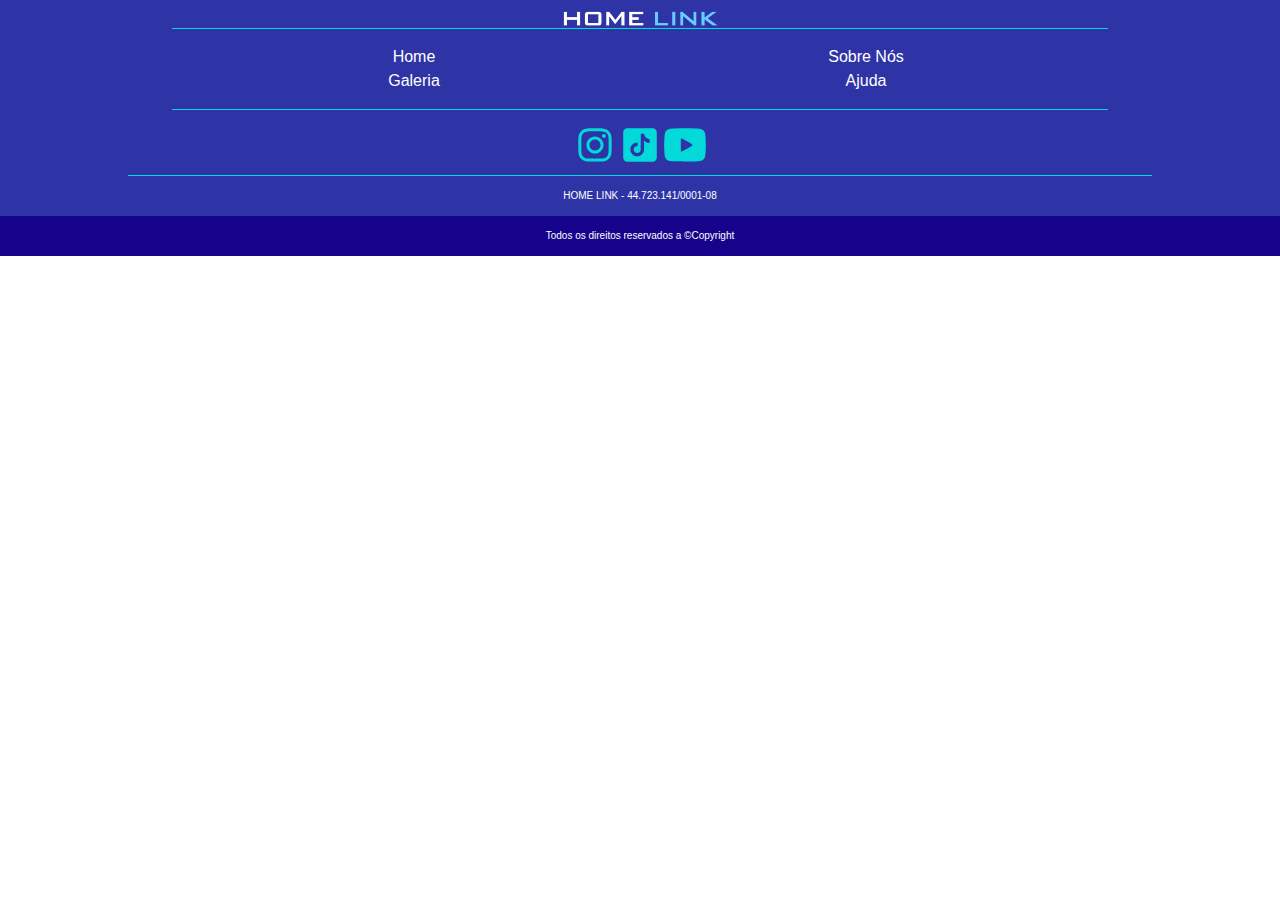
<file: footer.html>
<!DOCTYPE html>
<html lang="en">
<head>
    <meta charset="UTF-8">
    <meta http-equiv="X-UA-Compatible" content="IE=edge">
    <meta name="viewport" content="width=device-width, initial-scale=1.0">
    <link rel="stylesheet" href="css/reset.css">
    <link rel="stylesheet" href="css/footer.css">
    <title>Document</title>
</head>
<body>
    <footer class="container-footer">
        <div class="seccondary">
            <img class="footer-logo" src="img/logo.png" alt="" style="width: 156px;">
            <div class="menu">
                <a href="">Home</a>
                <a href="">Sobre Nós</a>
                <a href="">Galeria</a>
                <a href="">Ajuda</a>
            </div>
            <div class="social">
                <img src="img/instagram-logo.svg" alt="Instagram Logo">
                <img src="img/tiktok-logo.svg" alt="TikTok Logo">
                <img src="img/youtube-logo.svg" alt="Youtube Logo">
            </div>
            <div class="info">
                <p>HOME LINK - 44.723.141/0001-08</p>
            </div>
            <div class="final">
                <p>Todos os direitos reservados a &copy;Copyright</p>
            </div>
        </div>
    </footer>
</body>
</html>
</file>
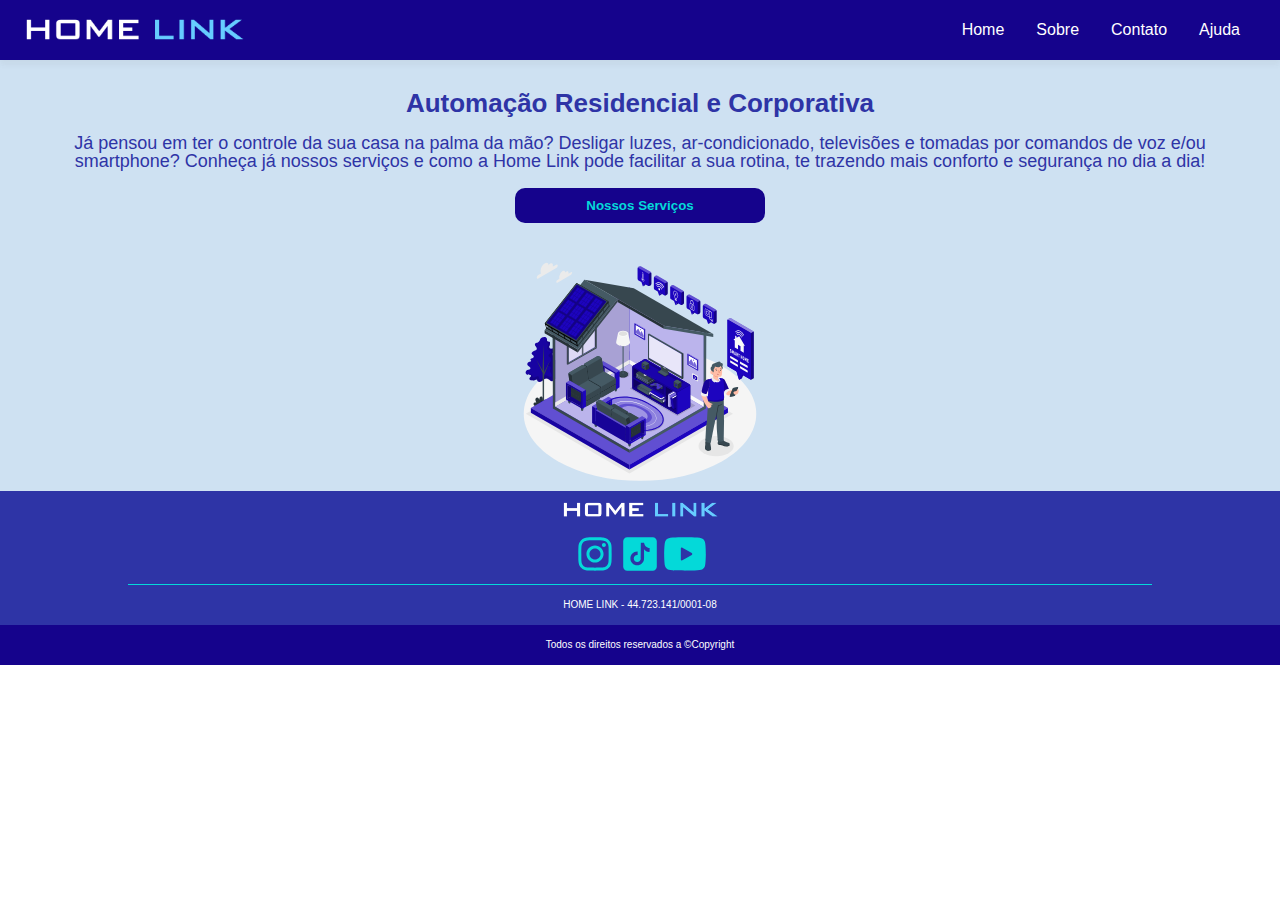
<file: home.html>
<!DOCTYPE html>
<html lang="en">
<head>
  <meta charset="UTF-8">
  <meta http-equiv="X-UA-Compatible" content="IE=edge">
  <meta name="viewport" content="width=device-width, initial-scale=1.0">
  <link rel="stylesheet" href="css/reset.css">
  <link rel="stylesheet" href="css/footer.css">
  <link rel="stylesheet" href="css/header.css">
  <link rel="stylesheet" href="css/home.css">
  <script src="js/header.js" defer></script>
  <title>Home Link</title>
</head>
<body>
  <header class="navbar">
    <img src="img/logo.png" alt="Logo" class="logo">
    <nav class="menu">
      <ul>
          <li><a href="#">Home</a></li>
          <li><a href="#">Sobre</a></li>
          <li><a href="#">Contato</a></li>
          <li><a href="#">Ajuda</a></li>
      </ul>
  </nav>
    <div class="hamburger-menu" onclick="toggleMenu()">
        <span></span>
        <span></span>
        <span></span>
    </div>
  </header>

  <section class="hero">
    <div class="content container">
      <h1 class="title">Automação Residencial e Corporativa</h1>
      <p class="text">Já pensou em ter o controle da sua casa na palma da mão? Desligar luzes, ar-condicionado, televisões e tomadas por comandos de voz e/ou smartphone?
        Conheça já nossos serviços e como a Home Link pode facilitar a sua rotina, te trazendo mais conforto e segurança no dia a dia!
      </p>
      <button class="call-button">Nossos Serviços</button>
    </div>
    <div class="hero-img">
      <img src="img/smart-home.svg" alt="" width="250px">
    </div>
  </section>

  <footer class="container-footer">
    <div class="seccondary">
        <img class="footer-logo" src="img/logo.png" alt="" style="width: 156px;">
        <div class="social">
            <img src="img/instagram-logo.svg" alt="Instagram Logo">
            <img src="img/tiktok-logo.svg" alt="TikTok Logo">
            <img src="img/youtube-logo.svg" alt="Youtube Logo">
        </div>
        <div class="info">
            <p>HOME LINK - 44.723.141/0001-08</p>
        </div>
        <div class="final">
            <p>Todos os direitos reservados a &copy;Copyright</p>
        </div>
    </div>
  </footer>
</body>
</html>
</file>
<file: css/footer.css>
footer{
    display: flex;
    align-items: center;
    flex-direction: column;
    background-color: #2E34A6;
}

footer .seccondary{
    display: flex;
    align-items: center;
    flex-direction: column;
}

footer .menu{
    width: 70%;
    display: grid;
    grid-template-columns: 2fr 2fr;
    align-items: center;
    flex-direction: column;
    border-top: 1px solid #04D9D9;
    padding: 20px;
    gap: 8px;
    border-bottom: 1px solid #04D9D9;
    justify-items: center;
}


footer .menu a{
    text-decoration: none;
    color: white;
}
footer .seccondary{
    width: 100%;
}

footer .seccondary img{
    padding-top: 10px;
}

footer .social{
    width: 80%;
    display: flex;
    justify-content: center;
    align-items: center;
    flex-direction: row;
    border-bottom: 1px solid #04D9D9;
    padding-bottom: 5px;
}

footer .info p{
    color: white;
    font-size: 10px;
    padding: 15px;
}

footer .final{
    width: 100%;
    background-color: #15038C;
}

footer .final p{
    color: white;
    display: flex;
    justify-content: center;
    font-size: 10px;
    padding: 5px;
    margin: 10px;
}
</file>
<file: css/header.css>
.navbar {
  display: flex;
  justify-content: space-between;
  align-items: center;
  background-color: #15038C;
  padding: 20px 24px;
  height: 60px;
  box-sizing: border-box;
  position: relative;
  z-index: 1000;
  box-shadow: 0px 5px 5px rgba(88, 88, 88, 0.055);
}

.logo {
  color: #fff;
  width: 220px;
  text-decoration: none;
  font-size: 24px;
}

.menu {
  position: absolute;
  top: 100%;
  left: 0;
  background-color: #15038C;
  width: 100%;
  overflow: hidden;
  max-height: 0;
  transition: max-height 0.3s;
}

.menu ul {
  margin: 0;
  padding: 0;
  list-style: none;
}

.menu li a {
  display: block;
  color: #fff;
  text-decoration: none;
  padding: 20px 16px;
}
.menu li a:hover {
  background-color: #2E34A6;
}

.hamburger-menu {
  display: flex;
  flex-direction: column;
  justify-content: space-between;
  cursor: pointer;
  width: 28px;
  height: 20px;
}
.hamburger-menu span {
  display: block;
  width: 100%;
  height: 3px;
  background-color: #fff;
  transition: transform 0.3s;
}
.hamburger-menu.open span:nth-child(1) {
  transform: translateY(9px) rotate(45deg);
}
.hamburger-menu.open span:nth-child(2) {
  opacity: 0;
}
.hamburger-menu.open span:nth-child(3) {
  transform: translateY(-9px) rotate(-45deg);
}

@media screen and (min-width: 768px) {
  .menu {
    display: flex;
    flex-direction: row;
    justify-content: flex-end;
    position: static;
    background-color: transparent;
    max-height: initial;
    overflow: visible;
  }
  .menu ul {
    display: flex;
  }
  .hamburger-menu {
    display: none;
  }
}/*# sourceMappingURL=header.css.map */
</file>
<file: css/home.css>
.container {
    margin: 0 24px;
}
.hero {
    background-color: #CEE1F2;
    display: flex;
    flex-direction: column;
}

.hero .content{
    display: flex;
    align-items: center;
    flex-direction: column;
}

.hero .hero-img{
    display: flex;
    align-items: center;
    flex-direction: column;
}

.hero .content .title{
    color: #2E34A6;
    margin: 30px 0 18px 0;
    font-family: 'Lato', sans-serif;
    font-weight: bold;
    font-size: 26px;
}

.hero .content .text{
    color: #2E34A6;
    font-size: 18px;
    text-align: center;
    margin-bottom: 18px;
}

.hero .content .call-button{
    border-radius: 10px;
    background-color: #15038C;
    border: none;
    font-weight: bold;
    padding: 10px 15px;
    width: 250px;
    color: #04D9D9;
    margin-bottom: 18px;
}
</file>
